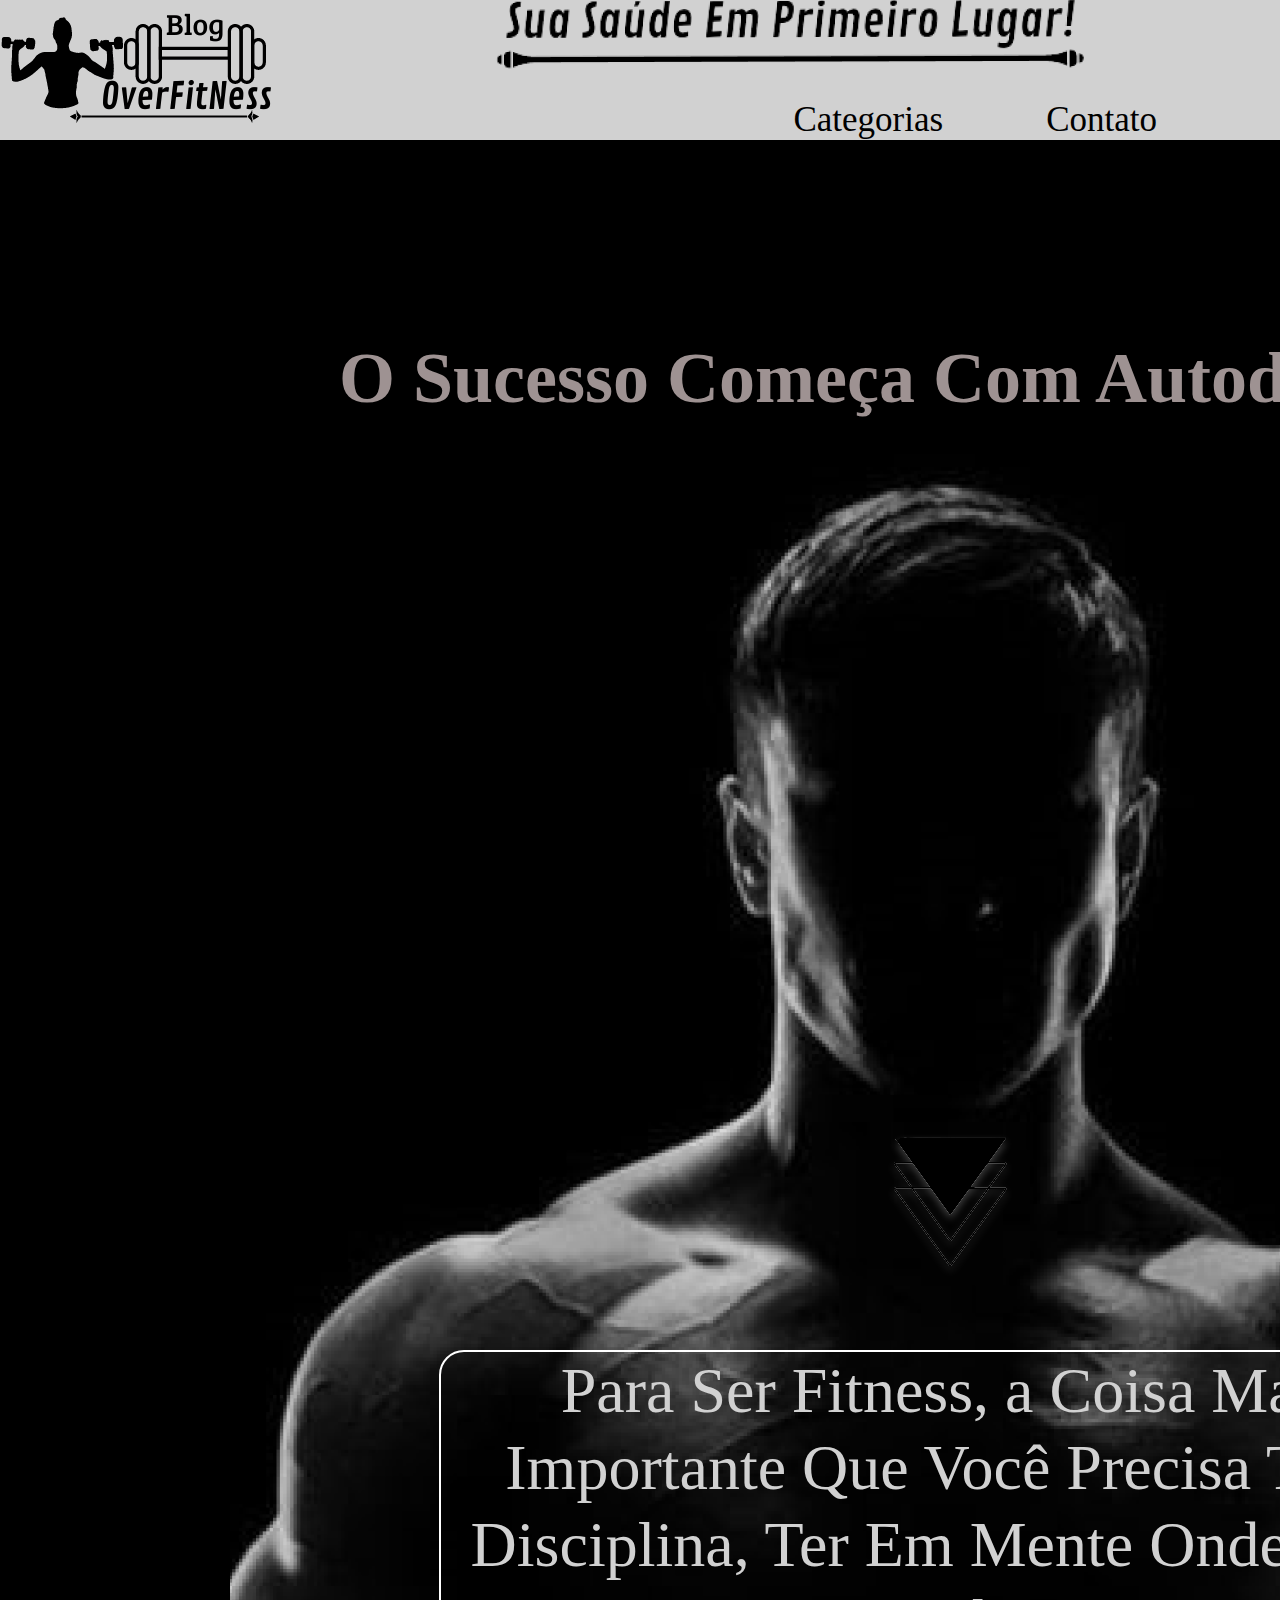
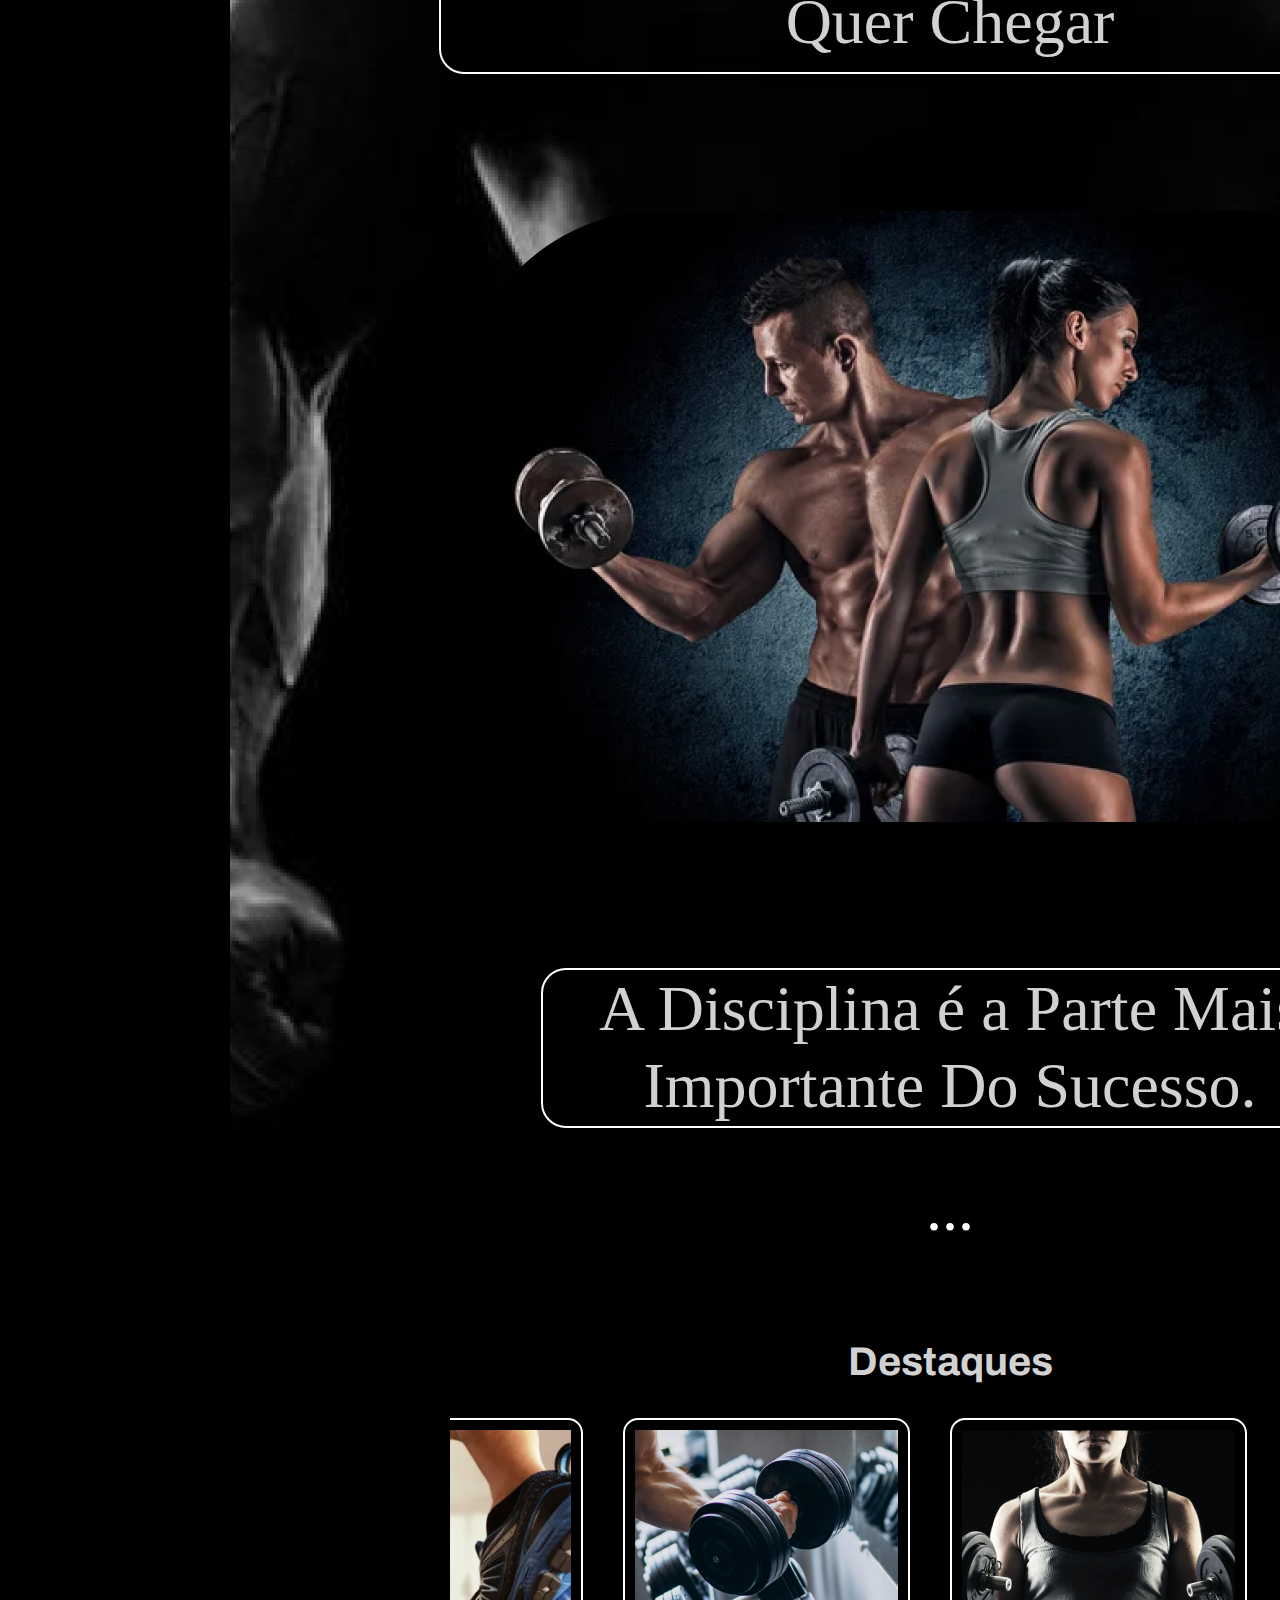
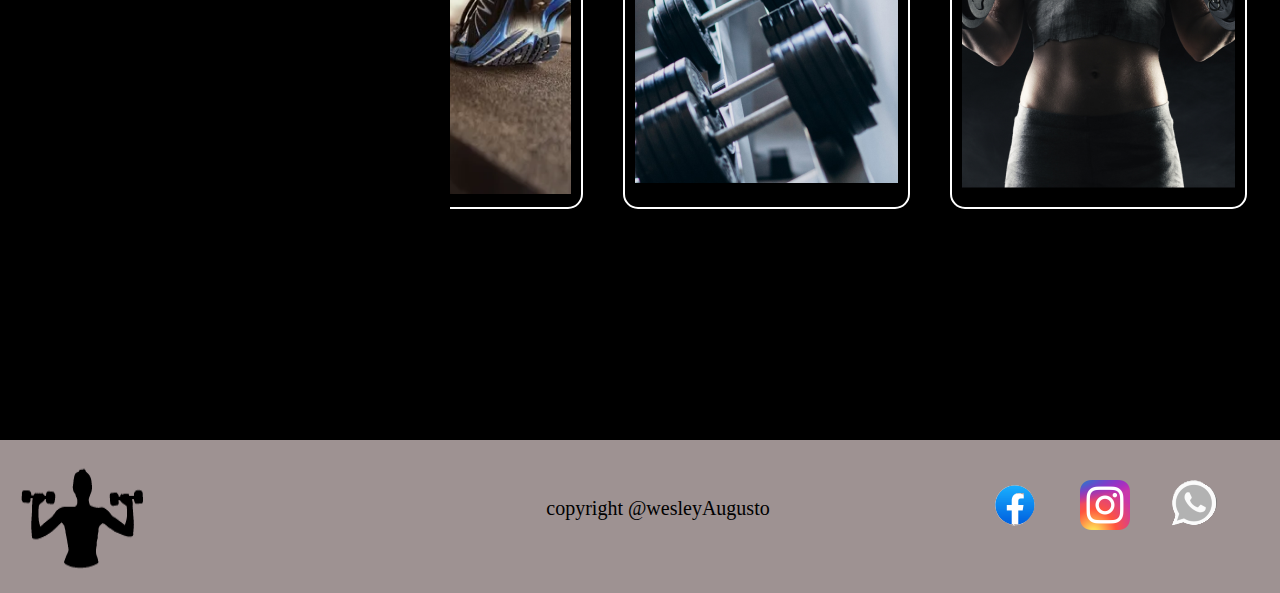
<file: index.html>
<!DOCTYPE html>
<html lang="PT_br">
<head>
    <meta charset="UTF-8">
    <meta http-equiv="X-UA-Compatible" content="IE=edge">
    <meta name="viewport" content="width=device-width, initial-scale=1.0">
    <title>Blog OverFitness</title>
    <link rel="stylesheet" href="css/style.css">
    <meta name="author" content="Wesley Agusto">
    <meta name="description" content="Blog de Saúde Treino OverFitness">
    <link rel="preconnect" href="https://fonts.googleapis.com">
    <link rel="preconnect" href="https://fonts.gstatic.com" crossorigin>
    <link href="https://fonts.googleapis.com/css2?family=Archivo:wght@400;700&family=Roboto&family=Roboto+Serif:opsz,wght@8..144,700&display=swap" rel="stylesheet">
</head>

<body>
    <div class="structor">
        <header class="header">
            <img src="/images/logo.png"/>
            <div class="logo2">
                <img src="/images/frase-meio.png" alt="frase meio">
                <div class="menu">
                    <a>Categorias</a>
                    <a>Contato</a>
                </div>
            </div>
            
        </header>
        <section class="headline">
            <div class="imagem-meio">
                <img src="/images/image-fundo-bg.png" alt="">
                <h1>O Sucesso Começa Com Autodisciplina.</h1>
                <div class="seta">
                    <img src="/images/seta.png"/>
                    
                </div>
                <div class="frase3">
                    <p>Para Ser Fitness, a Coisa Mais Importante Que Você Precisa Ter é Disciplina, Ter Em Mente Onde Você Quer Chegar</p>
                </div>
                <div class="fotoP">
                    <img src="/images/page2.png">
                </div>
                <div class="frase4">
                    A Disciplina é a Parte Mais Importante Do Sucesso.
                </div>
                <div class="reticence">
                    <p>...</p>
                </div>
                <div class="feature">
                    <h2>Destaques</h2> 
                  
                  <div class="destaques">
                    <div class="destaques1"><img src="/images/destaque1.png" alt=""></div>
                    <div class="destaques1"><img src="/images/destaque2.png" alt=""></div>
                    <div class="destaques1"><img src="/images/destaque3.png" alt=""></div>
                    <div class="destaques1"><img src="/images/destaque4.png" alt=""></div>
                    <div class="destaques1"><img src="/images/destaque1.png" alt=""></div>
                    <div class="destaques1"><img src="/images/destaque2.png" alt=""></div>
                    <div class="destaques1"><img src="/images/destaque3.png" alt=""></div>
                    <div class="destaques1"><img src="/images/destaque4.png" alt=""></div>
                  
                  </div>
                </div>
            </div>
        </section>     
        <footer class="footer">
        <div class="teste">
            <img src="/images/logoFooter.png" alt="">
            <P>copyright @wesleyAugusto</P>
            <div class="footerimg">
                <div class=""><img src="/images/facebook.png" alt=""></div>
                <div class=""><img src="/images/instagram.png" alt=""></div>
                <div class=""><img src="/images/whats.png" alt=""></div>

            </div>
        </div>
        </footer>
    </div>

</body>
</html>
</file>
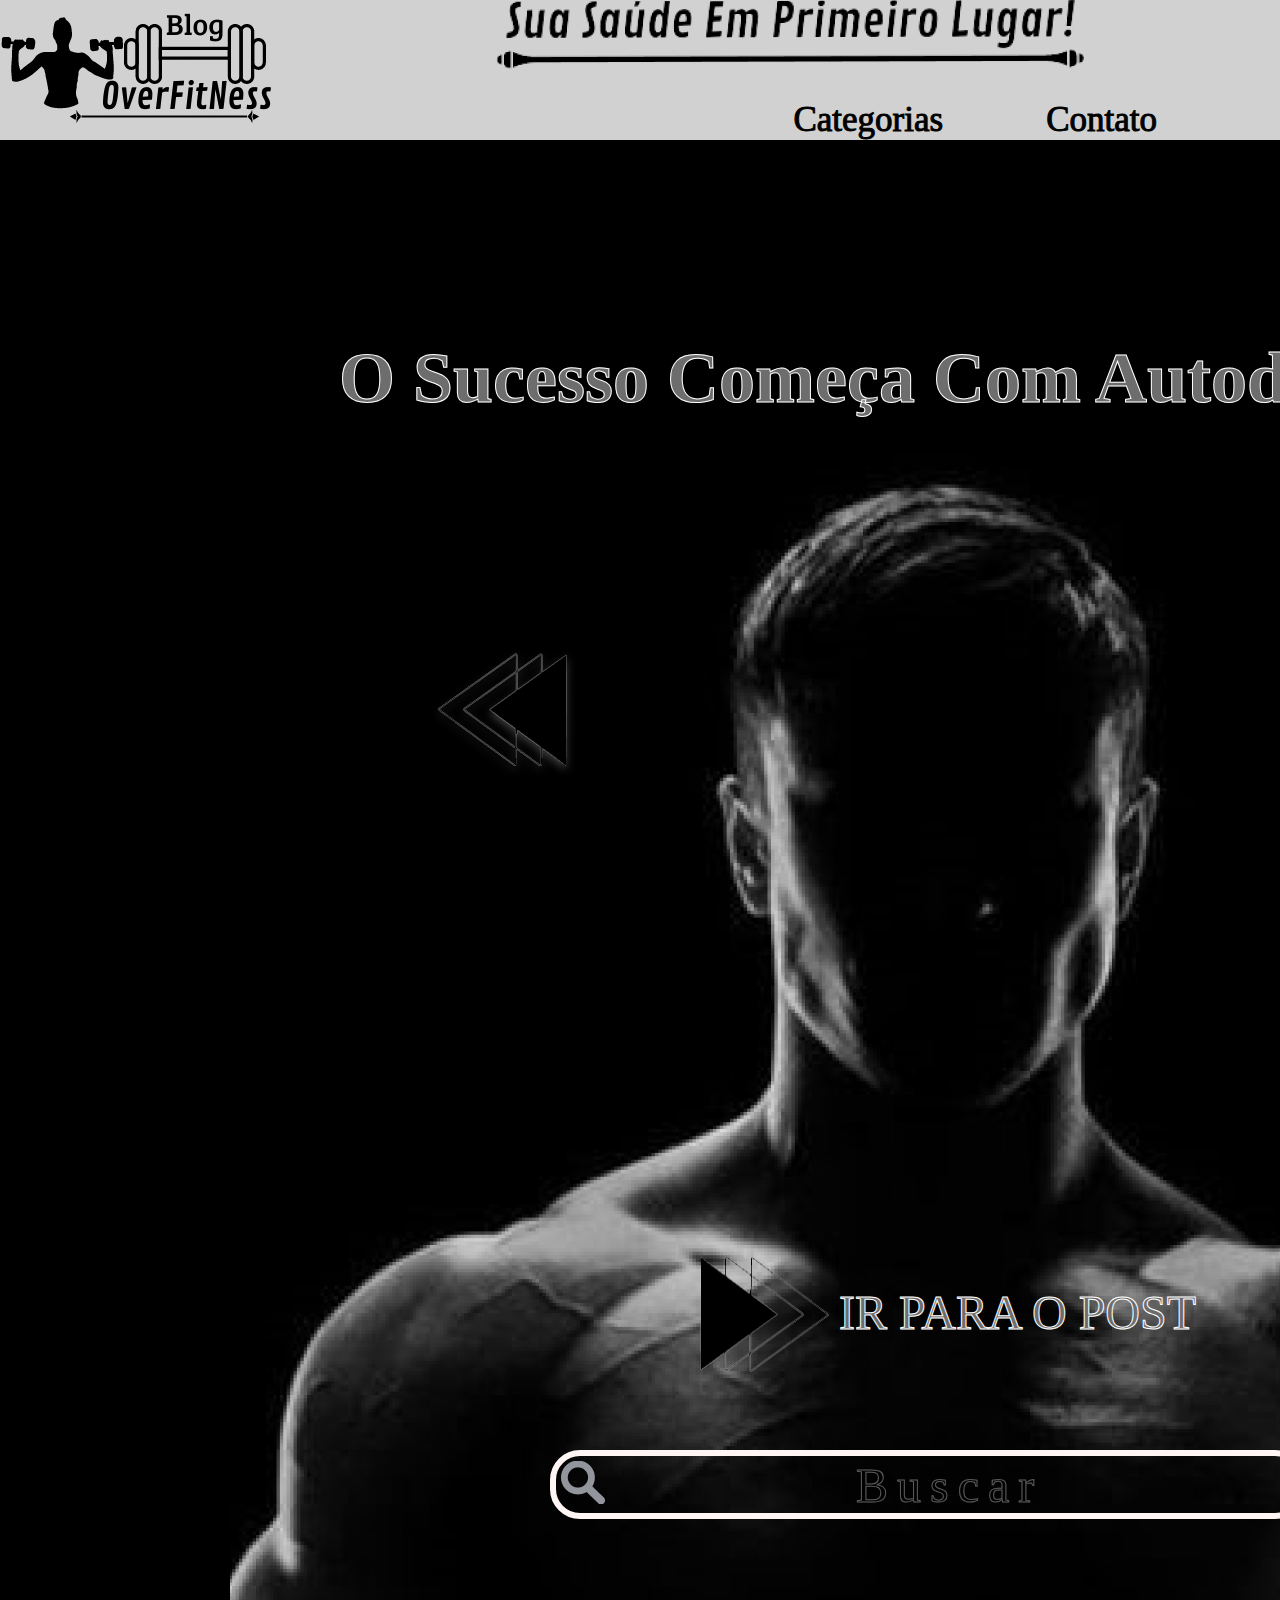
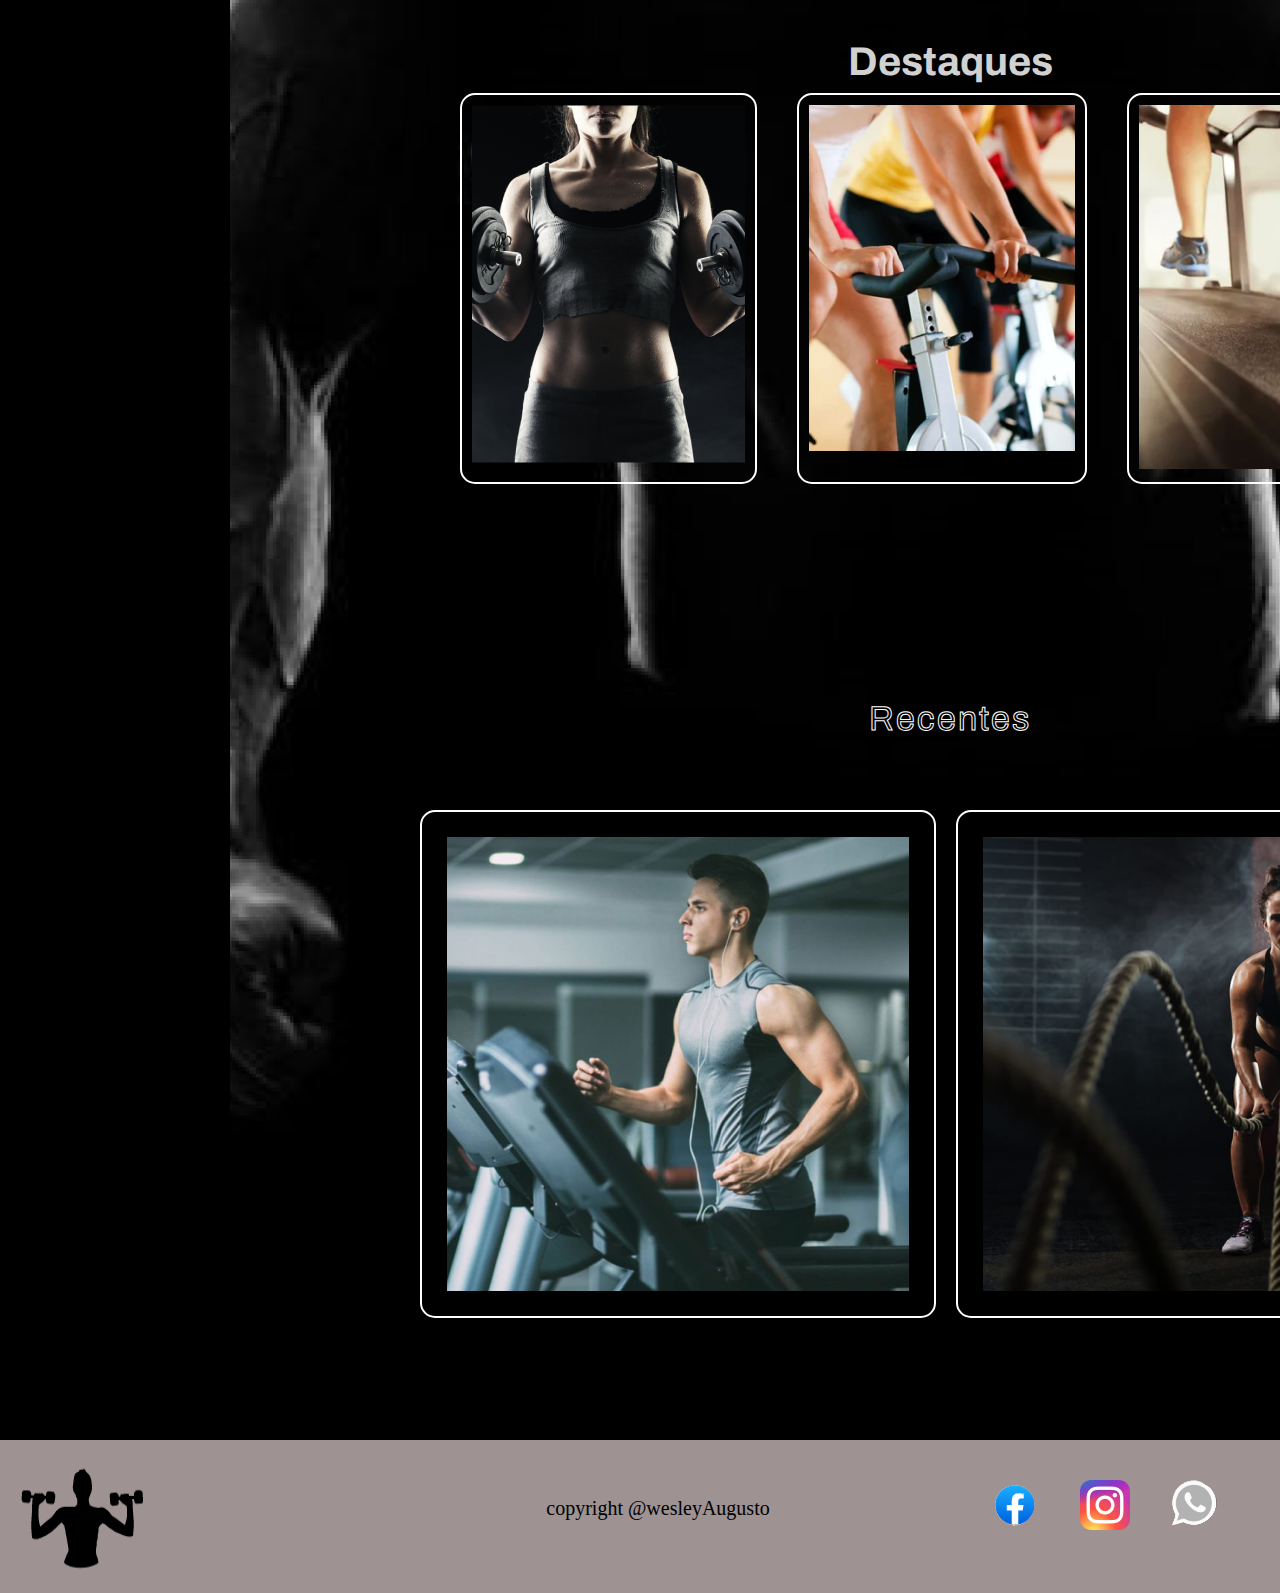
<file: home.html>
<!DOCTYPE html>
<html lang="PT_br">
<head>
    <meta charset="UTF-8">
    <meta http-equiv="X-UA-Compatible" content="IE=edge">
    <meta name="viewport" content="width=device-width, initial-scale=1.0">
    <title>Blog OverFitness</title>
    <link rel="stylesheet" href="/css/stylehome.css">
    <meta name="author" content="Wesley Agusto">
    <meta name="description" content="Blog de Saúde Treino OverFitness">
    <link rel="preconnect" href="https://fonts.googleapis.com">
    <link rel="preconnect" href="https://fonts.gstatic.com" crossorigin>
    <link href="https://fonts.googleapis.com/css2?family=Archivo:wght@400;700&family=Roboto&family=Roboto+Serif:opsz,wght@8..144,700&display=swap" rel="stylesheet">
</head>

<body>
    <div class="structor">
        <header class="header">
            <img src="/images/logo.png"/>
            <div class="logo2">
                <img src="/images/frase-meio.png" alt="frase meio">
                <div class="menu">
                    <a>Categorias</a>
                    <a>Contato</a>
                </div>
            </div>
            
        </header>
        <section class="headline">
            <div class="imagem-meio">
                <img src="/images/image-fundo-bg.png" alt="">
                <h1>O Sucesso Começa Com Autodisciplina.</h1>
                <div class="seta">
                    <img src="/images/seta_esquerda.png"/>
                    <img src="/images/seta_direita.png"/>
                
                </div>
                <div class="post">
                    <img src="/images/seta_direita.png" alt="">
                    <p>IR PARA O POST</p>
                </div>
                    <div class="buscar">
                        
                            <p>Buscar</p>
                        
                     <img src="/images/search.png" alt="">
                </div>
                    <div class="feature">
                    <h2>Destaques</h2> 
                  
                  <div class="destaques">
                    <div class="destaques1"><img src="/images/destaque1.png" alt=""></div>
                    <div class="destaques1"><img src="/images/destaque2.png" alt=""></div>
                    <div class="destaques1"><img src="/images/destaque3.png" alt=""></div>
                    <div class="destaques1"><img src="/images/destaque4.png" alt=""></div>
                 
                    <div class="destaques1"><img src="/images/destaque1.png" alt=""></div>
                    <div class="destaques1"><img src="/images/destaque2.png" alt=""></div>
                    <div class="destaques1"><img src="/images/destaque3.png" alt=""></div>
                    <div class="destaques1"><img src="/images/destaque4.png" alt=""></div>
     
                  
                  
                  </div></div>
                <div class="recentes2"><p>Recentes</p></div>
                
                <div class="recentes">
    
                  <div class="recentes1"><img src="/images/recentesIMG.png" alt=""> </div>
                  <div class="recentes1"><img src="/images/rencentesIMG2.png" alt=""></div>
                  
                    <div class="recentes3"></div>
                    <div class="recentes3"></div>
                
                 
                </div>
            </div>
        </section>     
        <footer class="footer">
        <div class="teste">
            <img src="/images/logoFooter.png" alt="">
            <P>copyright @wesleyAugusto</P>
            <div class="footerimg">
                <div class=""><img src="/images/facebook.png" alt=""></div>
                <div class=""><img src="/images/instagram.png" alt=""></div>
                <div class=""><img src="/images/whats.png" alt=""></div>

            </div>
        </div>
        </footer>
    </div>

</body>
</html>
</file>
<file: css/style.css>
* {
    margin: 0;
    padding: 0;
}

:root{
--color-primary: #D1D1D1;
--color-secundary: #9E9292;
--color-backgroud: #000;
--color-backgourd-secondary:#BDBDBD;
}

body,input,select {
font-family: 'Archivo', sans-serif;
}

h1{
    position: absolute;
    width: 100%;
    text-align: center;
    color: #9E9292;
    top: 337px;
    font-family: 'Inter';
    font-style: normal;
    font-size: 72px;
}

h2{
    font-size: 40px; 
    color: var(--color-primary);
}

h3{
    font-size: 30px; 
}

::-webkit-scrollbar-track{
    background-color: #000000;
}

::-webkit-scrollbar{
    width: 20px;
}

::-webkit-scrollbar-thumb{
    background-color:var(--color-primary);
    border-radius: 30px;
    box-shadow: inset 2px 2px 2px hsla(0,0,100%, lightness, alpha);
}

.structure{
    display: grid;
    grid-template-areas: 
    "header"
    "headline"
    "fotop"
    "frase4"
    "feature"
    "reticence"
    "frase3"
    "destaques1"
    "destaques"
    ;
}

.header{
    grid-area: header;
    background-color: var(--color-primary); 
    display: flex;
    align-items: center; 
}

.header .logo2{
    grid-area: logo2;
    display: flex;
    justify-content: center;
    align-items: center;
    margin: auto;
    flex-direction: column;
    width: 850px;
}

.header .logo2 .menu{
    margin-left: auto;
}

a{
    font-family: 'Inter';
    font-style: normal;
    font-size: 35px;
    padding: 50px;
}

.headline{
    grid-area: headline ;
    background: #000000;
    width: 1900px;
    height: 3500px;
    
    
}

.imagem-meio{
    grid-area: imagem-meio;
    display: flex; 
    justify-content: center; 
}

.seta{
    position: absolute;
    left: center;
    top: 1132px;
    filter: drop-shadow(0px 4px 4px rgba(255, 255, 255, 0.25));
}
.seta img{
    cursor: pointer;
}

.frase3{
    grid-area: frase3 ;
    position: absolute;
    color: var(--color-primary);
    border: 2px solid #FFFFFF;
    border-radius: 25px;
    width: 1018px;
    height: 320px;
    left:center;
    top: 1350px;
    font-family: 'Inter';
    font-style: normal;
    font-weight: 400;
    font-size: 64px;
    line-height: 77px;
    text-align: center;  
}

.fotoP{
    grid-area: fotoP ;
    position: absolute;
    left: center;
    top: 1811px;
    border-radius: 200px
}

.frase4{
    grid-area: frase4 ;
    position: absolute;
    border: 2px solid #FFFFFF;
    border-radius: 25px;
    width: 814px;
    height: 156px;
    left: center;
    top: 2568px;
    font-family: 'Inter';
    font-style: normal;
    font-weight: 400;
    font-size: 64px;
    line-height: 77px;
    text-align: center;
    color: var(--color-primary);
}

.reticence{
    grid-area: reticence;
    position: absolute;
left: center;
top: 2770px;
font-family: 'Inter';
font-style: normal;
font-weight: 400;
font-size: 64px;
line-height: 77px;
text-align: center;
color: #FFFFFF;
}

.feature {
    position:absolute;
    flex-direction:column;
    text-align: center;
    margin-top:2800px;
    display: flex;
}
.destaques {
    display: grid;
    grid-template-columns: repeat(10,1fr);
 grid-gap: 20px;
    overflow-x: auto;
    width: 1000px;
    justify-content: center;
    padding-top: 25px;
    padding-bottom: 25px
  
}
.destaques1{
    border: 2px solid #FFFFFF;
    border-radius: 15px;
    
    margin: 10px;
    position: relative;
    text-align: center;
}
.destaques1 img{
    padding: 10px;
}

.barra{
    flex-direction:row;
    display: flex;
    padding-top: 35px;
    justify-content:left; 
    width: auto;
    height: auto;
position: relative;


border-radius: 35px;
}
.barra2{
    display: flex;
    padding-top: 1px;
    margin-bottom: 13px;
    justify-content:left; 
    left: 0;
    
    width: 80%;
position: relative;


background: #9E9292;
border-radius: 35px;
}

.barra3{
    display: flex;
    padding-top: 35px;
    justify-content:right; 
    right: 0;
    width: 20%;
position: relative;


border-radius: 35px;
}

.footer{
    padding: 20px 20px;

    background-color: #9E9292;
   

    
}
.teste{
    display: flex;
    justify-content: space-between;
    flex-direction:row;
   
    
}
.teste div{
    padding: 10px 20px 20px;
}

.teste p{
   margin-left: 220px;
   margin-top: 10px;
   font-family: 'Inter';
font-style: normal;
font-weight: 400;
font-size: 20px;
line-height: 77px;
}
.footerimg{
    display: flex;
    flex-direction: row;
}

@media (max-width: 1200px){

}

@media (max-width: 1000px){
    
}

@media (max-width: 600px){
    
}
</file>
<file: css/stylehome.css>
* {
    margin: 0;
    padding: 0;
}

:root{
--color-primary: #D1D1D1;
--color-secundary: #9E9292;
--color-backgroud: #000;
--color-backgourd-secundary:#BDBDBD;
}

body,input,select {
font-family: 'Archivo', sans-serif;
}

h1{
    -webkit-text-stroke-width: 1px;
    -webkit-text-stroke-color: white;
    position: absolute;
    width: 100%;
    text-align: center;
    color: #6e6d6d;
    top: 337px;
    font-family: 'Inter';
    font-style: normal;
    font-size: 72px;
}

h2{
    font-size: 40px; 
    color: var(--color-primary);
}

h3{
    font-size: 30px; 
}

::-webkit-scrollbar-track{
    background-color: #000000;
    opacity: 1;
}

::-webkit-scrollbar{
    width: 20px;
}

::-webkit-scrollbar-thumb{
    background-color:var(--color-primary);
    border-radius: 30px;
    box-shadow: inset 2px 2px 2px hsla(0,0,100%, lightness, alpha);
}

.structure{
    display: grid;
    grid-template-areas: 
    "header"
    "headline"
    "fotop"
    "frase4"
    "feature"
    "reticence"
    "frase3"
    "destaques1"
    "destaques"
    ;
}

.header{
    grid-area: header;
    background-color: var(--color-primary); 
    display: flex;
    align-items: center; 
}

.header .logo2{
    grid-area: logo2;
    display: flex;
    justify-content: center;
    align-items: center;
    margin: auto;
    flex-direction: column;
    width: 850px;
}

.header .logo2 .menu{
    margin-left: auto;
}

a{
    -webkit-text-stroke-width: 1px;
    -webkit-text-stroke-color: rgb(0, 0, 0);
    font-family: 'Inter';
    font-style: normal;
    font-size: 35px;
    padding: 50px;
}

.headline{
    grid-area: headline ;
    background: #000000;
    width: 1900px;
    height: 2900px;
    
    
}

.imagem-meio{
    grid-area: imagem-meio;
    display: flex; 
    justify-content: center; 
}

.seta{
    position: absolute;
    justify-content: space-between;
    display: flex;
    width: 80%;
    top: 650px;
    filter: drop-shadow(0px 4px 4px rgba(255, 255, 255, 0.25));
}
.seta img{
    cursor: pointer;
}
.post{
    position: absolute;
    width: 100%;
    top: 1250px;
    display: flex;
    justify-content: center;
    cursor: pointer;
}
.post p{
    -webkit-text-stroke-width: 1px;
    -webkit-text-stroke-color: white;
    text-align: center;
    color: #6e6d6d;
    padding: 35px 10px;
    font-family: 'Inter';
    font-style: normal;
    font-size: 48px;
}
.buscar{
    box-sizing: border-box;
    align-items: center;
    position: absolute;
    width: 755px;
    height: 69px;
    left: 550px;
    top: 1450px;
    padding: 5px 5px;
    border: 6px solid #FFF5F5;
    border-radius: 30px;
}
.buscar p{
    position: absolute;
    display: flex;
    justify-content: space-between;
    left: 300px;
    top: 1px;
    -webkit-text-stroke-width: 1px;
    -webkit-text-stroke-color: white;
    opacity: 35%;
    letter-spacing: 9px;
font-family: 'Inter';
    font-style: normal;
    font-weight: 400;
    font-size: 48px;
    line-height: 58px;
   



}
.frase3{
    grid-area: frase3 ;
    position: absolute;
    color: var(--color-primary);
    border: 2px solid #FFFFFF;
    border-radius: 25px;
    width: 1018px;
    height: 320px;
    left:center;
    top: 1350px;
    font-family: 'Inter';
    font-style: normal;
    font-weight: 400;
    font-size: 64px;
    line-height: 77px;
    text-align: center;  
}

.fotoP{
    grid-area: fotoP ;
    position: absolute;
    left: center;
    top: 1811px;
    border-radius: 200px
}

.frase4{
    grid-area: frase4 ;
    position: absolute;
    border: 2px solid #FFFFFF;
    border-radius: 25px;
    width: 814px;
    height: 156px;
    left: center;
    top: 2568px;
    font-family: 'Inter';
    font-style: normal;
    font-weight: 400;
    font-size: 64px;
    line-height: 77px;
    text-align: center;
    color: var(--color-primary);
}

.reticence{
    grid-area: reticence;
    position: absolute;
    left: center;
    top: 2770px;
    font-family: 'Inter';
    font-style: normal;
    font-weight: 400;
    font-size: 64px;
    line-height: 77px;
    text-align: center;
    color: #FFFFFF;
}

.feature {
    position:absolute;
    flex-direction:column;
    text-align: center;
    margin-top:1500px;
    display: flex;
}
.destaques {
    display: grid;
    grid-template-columns: repeat(10,1fr);
 grid-gap: 20px;
    overflow-x: auto;
    width: 1000px;
    padding-bottom: 25px
}
.destaques1{
    border: 2px solid #FFFFFF;
    border-radius: 15px;
    
    margin: 10px;
    position: relative;
    text-align: center;
}
.destaques1 img{
    padding: 10px;
}

.barra{
    flex-direction:row;
    display: flex;
    padding-top: 35px;
    justify-content:left; 
    width: auto;
    height: auto;
    Position: relative;
    border-radius: 35px;
}
.barra2{
    display: flex;
    padding-top: 1px;
    margin-bottom: 13px;
    justify-content:left; 
    left: 0;
    width: 80%;
    position: relative;
    background: #9E9292;
    border-radius: 35px;
}

.barra3{
    display: flex;
    padding-top: 35px;
    justify-content:right; 
    right: 0;
    width: 20%;
    position: relative;
    border-radius: 35px;
}


.recentes  {
    position: absolute;
    display: flex;
    padding-top: 200px;
    justify-content: space-between;


top: 2200px;
}

.recentes2  {
    position:absolute;
    text-align: center;
width: 200px;
height: 39px;
top: 2300px; 
-webkit-text-stroke-width: 1px;
-webkit-text-stroke-color: white;
letter-spacing: 2px;
font-size: 34px;




}


.recentes1 img{
    
    padding: 25px;
    align-items: center;
    border: 2px solid #FFFFFF;
    border-radius: 15px;
    margin: 10px;
}



.footer{
    padding: 20px 20px;
    background-color: #9E9292;
}

.teste{
    display: flex;
    justify-content: space-between;
    flex-direction:row;
   
    
}
.teste div{
    padding: 10px 20px 20px;
}

.teste p{
   margin-left: 220px;
   margin-top: 10px;
   font-family: 'Inter';
    font-style: normal;
    font-weight: 400;
    font-size: 20px;
    line-height: 77px;
}
.footerimg{
    display: flex;
    flex-direction: row;
}

@media (max-width: 1200px){

}

@media (max-width: 1000px){
    
}

@media (max-width: 600px){
    
}
</file>
